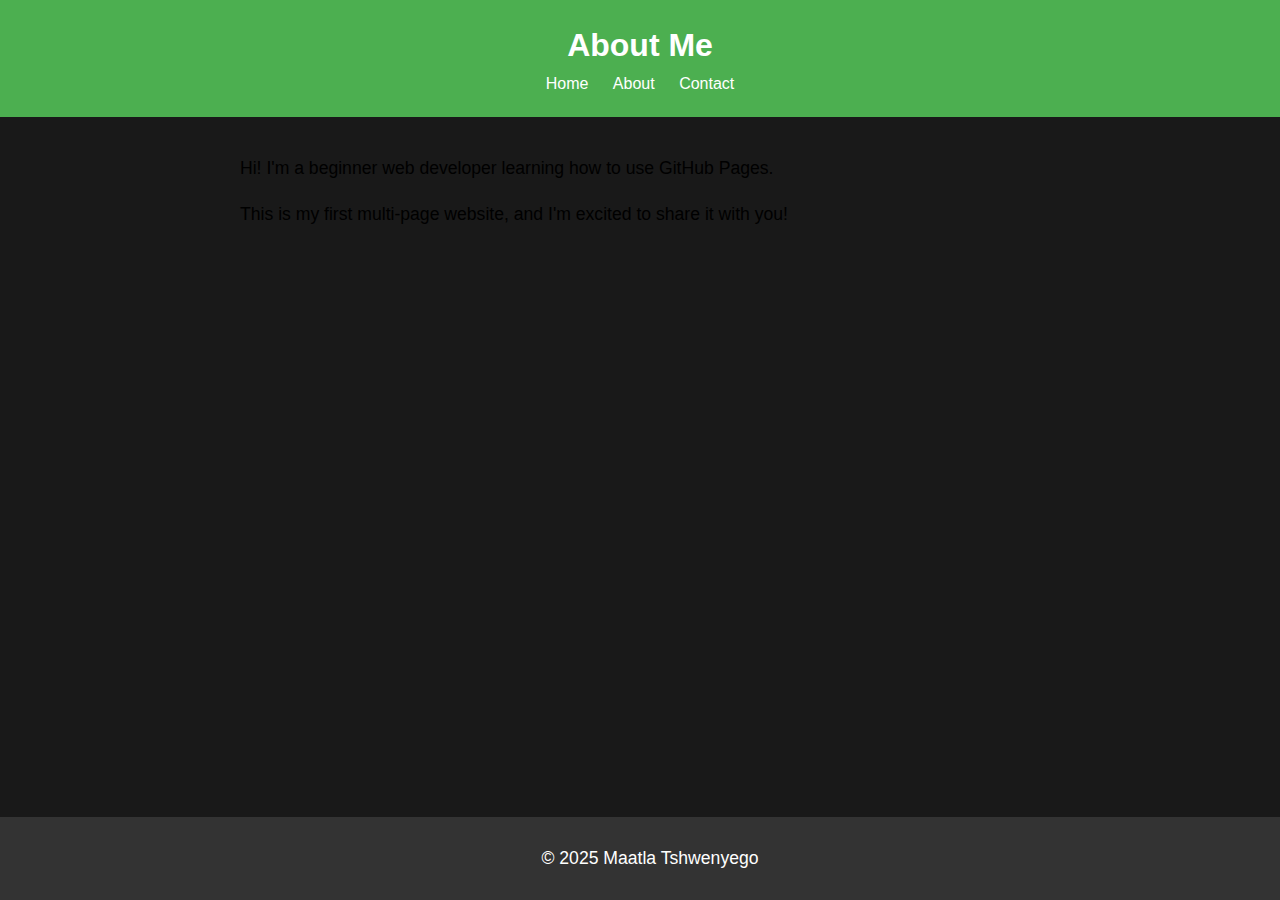
<file: about.html>
<!DOCTYPE html>

<html lang="en"

<head>

    <meta charset="UTF-8">

    <meta name="viewport" content="width=device-width, initial-scale=1.0">

 <title>About Me</title>

 <link rel="stylesheet" href="styles.css">

</head>

<body>

    <header>
    
    <h1>About Me</h1>
    
        <nav>
    
            <a href="index.html">Home</a> 
    
            <a href="about.html">About</a> 
    
            <a href="contact.html">Contact</a>
    
            </nav>
    
    </header>

    <main>

        <p>Hi! I'm a beginner web developer learning how to use GitHub Pages.</p>
        
        <p>This is my first multi-page website, and I'm excited to share it with you!</p>
        
    </main>
        
        
        <footer>
        
         <p>&copy; 2025 Maatla Tshwenyego</p>
        
        </footer>
        
     </body>
        
    </html>
</file>
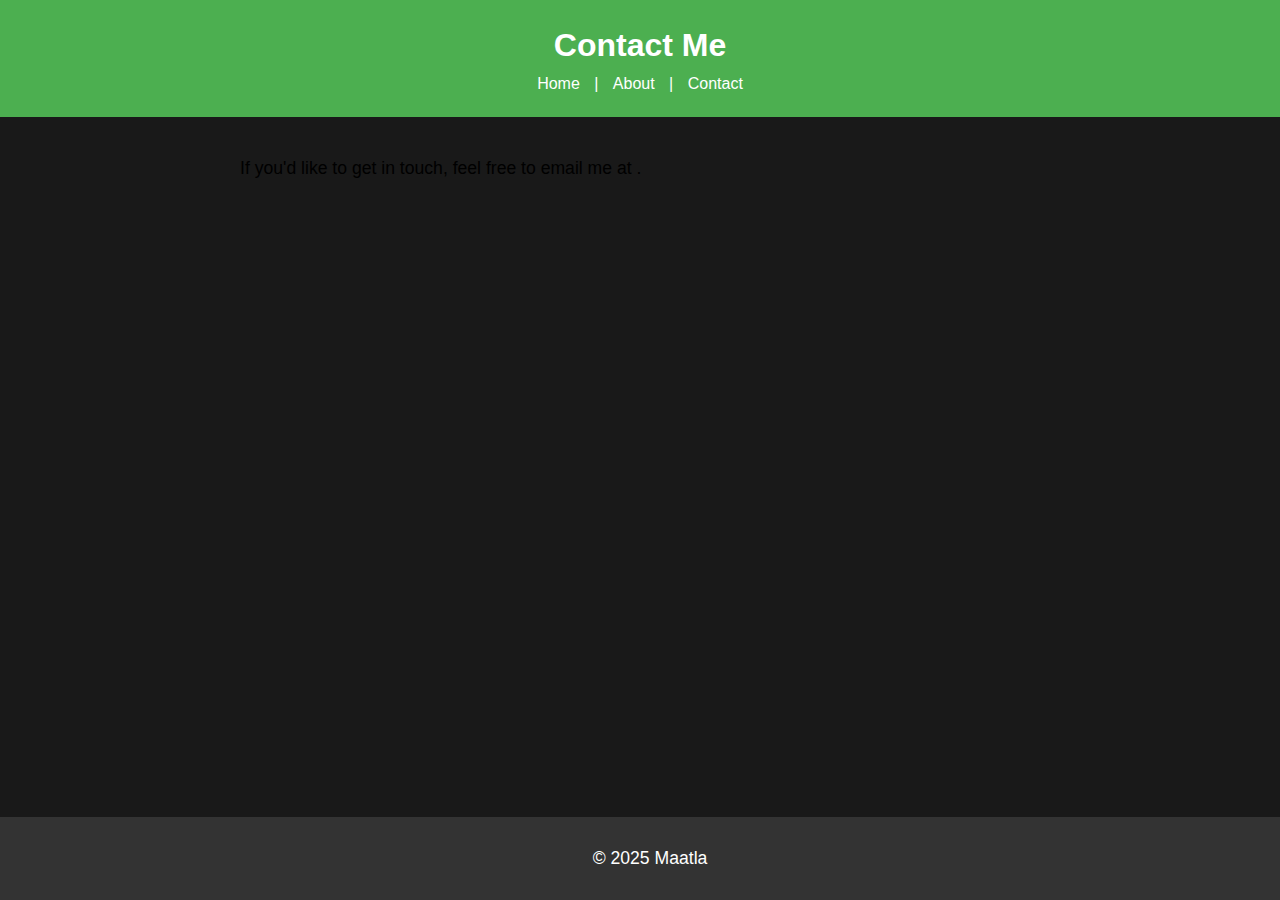
<file: contact.html>
<!DOCTYPE html>

<html lang="en"

    <head>

        <meta charset="UTF-8">
    
        <meta name="viewport" content="width=device-width, initial-scale=1.0">
    
     <title>Contact Me</title>

     <link rel="stylesheet" href="styles.css">
    
    </head>
    
    <body>
    
        <header>
    
            <h1>Contact Me</h1>
    
     <nav>
    
    <a href="index.html">Home</a> |
    
    <a href="about.html">About</a> |
    
    <a href="contact.html">Contact</a>
    
     </nav>
    
        </header>
    
    
    <main>
    
        <p>If you'd like to get in touch, feel free to email me at <a href="bida24-333@thuto.bac.ac.bw"></a>.</p>
    
    </main>
    
    
    <footer>
    
        <p>&copy; 2025 Maatla</p>

    </footer>

    </body>

    </html>
</file>
<file: styles.css>
body {

    font-family: Arial, sans-serif,

    color; #333;

    background-color: #191919;
    
    margin: 0;

    padding: 0;
    
    line-height: 1.6; 
}

header {

    background-color: #4CAF50;

    color: white;

    padding: 20px;

    text-align: center;

}

header h1{

    margin:0;

}

nav a {
    color: white;

    text-decoration: none;

    margin:0 10px;
}

nav a:hover {

    text-decoration: underline;

}

main{

    padding: 20px;

    max-width: 800px;
    
    margin: auto;

}

main img {
    max-width: 100%;

    height: auto;
    
    display: block;

    margin: 20px;

}

footer {
    
    background-color: #333;

    color: white;

    text-align: center;
    
    padding: 10px;

    position: fixed;
    
    bottom: 0;
    
    width: 100%;

}

p {
    font-size: 1.1em;

}

a {
    color: #4CAF50;

    text-decoration: none;

}

a:hover {

    text-decoration: underline;

}

img {
    border: 5px solid #4CAF50;
    
    border-radius: 10px;

}

main a[href="malito:"] {

    color: #ff5722;

    font-weight: bold;

}
</file>
